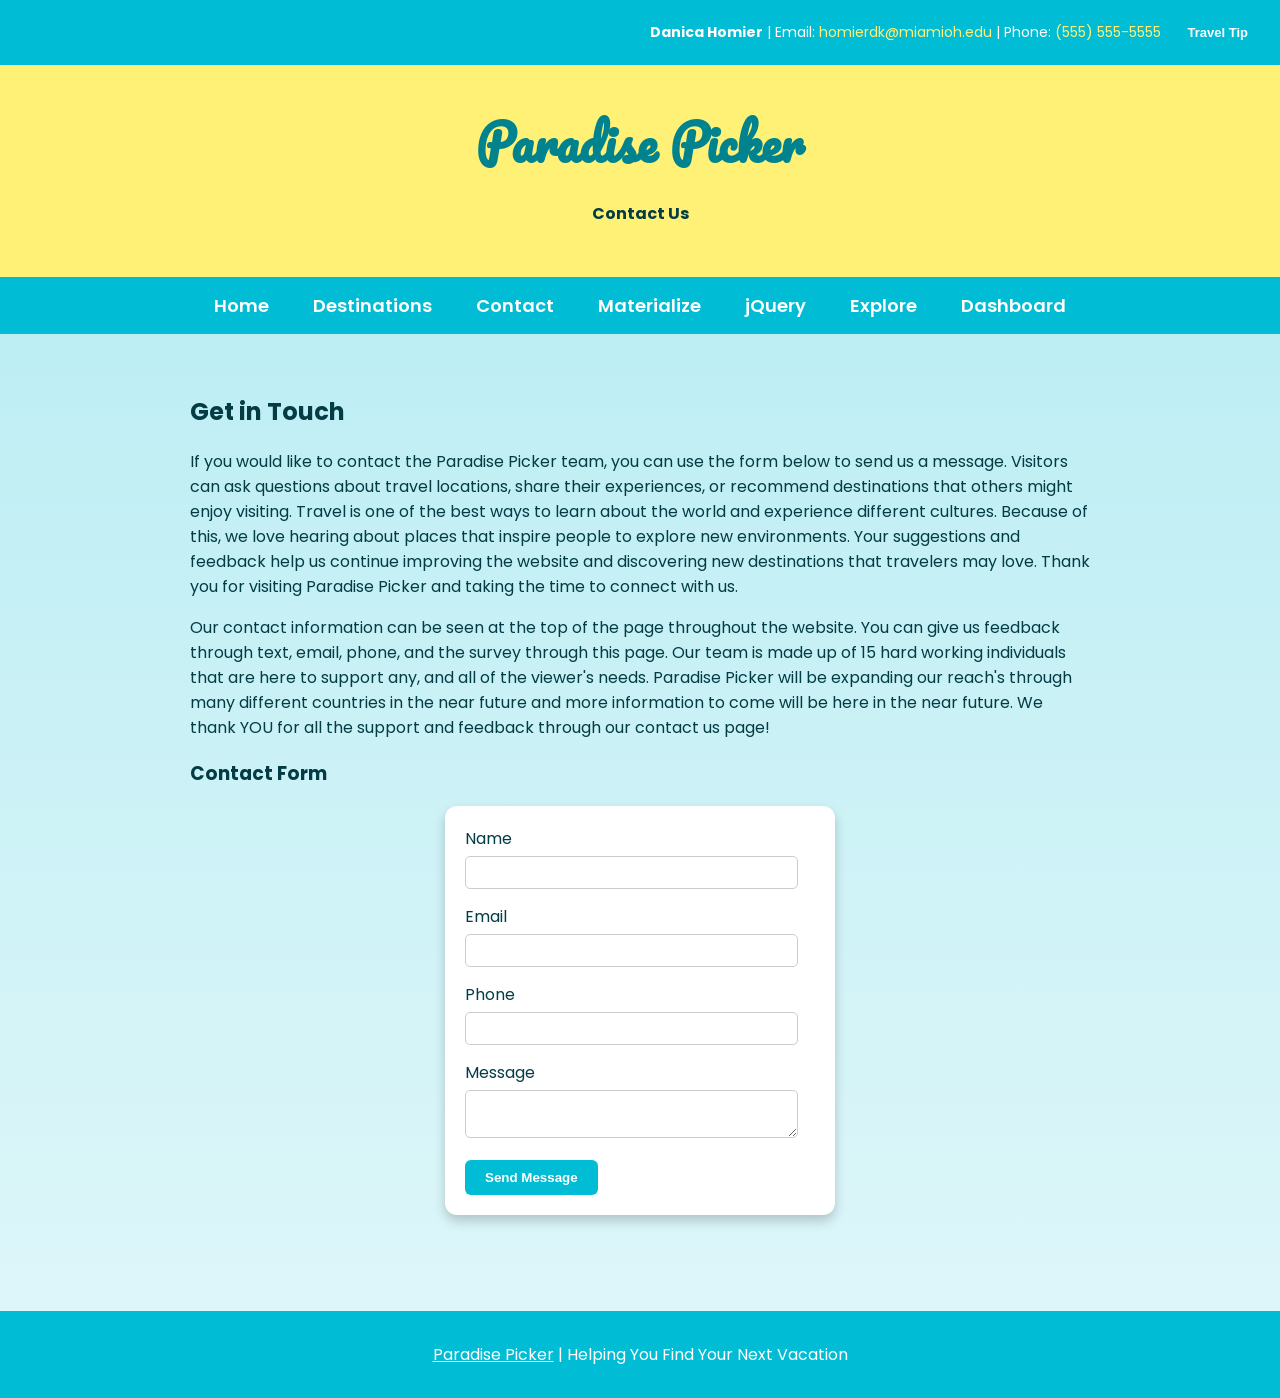
<file: contact.html>
<!DOCTYPE html>
<html>

<head>
<title>Contact - Paradise Picker</title>
<link rel="stylesheet" href="styles.css">
<link href="https://fonts.googleapis.com/css2?family=Pacifico&family=Poppins:wght@300;400;600&display=swap" rel="stylesheet">
</head>

<body>
<div class="top-contact">

<p>
<strong>Danica Homier</strong> |
Email: <a href="mailto:homierdk@miamioh.edu">homierdk@miamioh.edu</a> |
Phone: <a href="tel:5555555555">(555) 555-5555</a>
</p>

<button onclick="showTip()" class="tip-button">Travel Tip</button>

</div>

<header>
<h1>Paradise Picker</h1>
<p><b>Contact Us</b></p>
</header>

<nav>
<a href="index.html">Home</a>
<a href="destination.html">Destinations</a>
<a href="contact.html">Contact</a>
<a href="materialize.html">Materialize</a>
    <a href="jquery.html">jQuery</a>
    <a href="bootstrap.html">Explore</a>
    <a href="dashboard.html">Dashboard</a>
</nav>

<div class="container">

<section>

<h2>Get in Touch</h2>

<p>
If you would like to contact the Paradise Picker team, you can use the form below to send us a message. Visitors can ask questions about travel locations, share their experiences, or recommend destinations that others might enjoy visiting. Travel is one of the best ways to learn about the world and experience different cultures. Because of this, we love hearing about places that inspire people to explore new environments. Your suggestions and feedback help us continue improving the website and discovering new destinations that travelers may love. Thank you for visiting Paradise Picker and taking the time to connect with us.
</p>
<p>
    Our contact information can be seen at the top of the page throughout the website. You can give us feedback through text, email, phone, and the survey through this page. Our team is made up of 15 hard working individuals that are here to support any, and all of the viewer's needs. Paradise Picker will be expanding our reach's through many different countries in the near future and more information to come will be here in the near future. We thank YOU for all the support and feedback through our contact us page!
</p>

<h3>Contact Form</h3>

<form id="contactForm">

<label>Name</label><br>
<input type="text" id="name"><br>

<label>Email</label><br>
<input type="email" id="email"><br>

<label>Phone</label><br>
<input type="text" id="phone"><br>

<label>Message</label><br>
<textarea id="message"></textarea><br>

<button type="submit">Send Message</button>

</form>

<p id="form-response"></p>
</section>

</div>

<footer>
<p><u>Paradise Picker</u> | Helping You Find Your Next Vacation</p>
</footer>
<script>
function showTip(){
alert("Travel Tip: Try traveling during the shoulder season for fewer crowds and cheaper prices!");
}
</script>
<script>
function showTip(){
alert("Travel Tip: Try traveling during the shoulder season for fewer crowds and cheaper prices!");
}
</script>
<script>
document.getElementById("contactForm").addEventListener("submit", function(event){

event.preventDefault(); // stops page from refreshing

let name = document.getElementById("name").value;
let email = document.getElementById("email").value;
let phone = document.getElementById("phone").value;
let message = document.getElementById("message").value;

// Check if fields are filled
if(name === "" || email === "" || phone === "" || message === ""){
document.getElementById("form-response").innerHTML =
"<span style='color:red;'>Please fill out all fields.</span>";
}
else{
document.getElementById("form-response").innerHTML =
"<span style='color:green;'>Thank you! Your message has been sent.</span>";
}
});
</script>
</body>
</html>
</file>
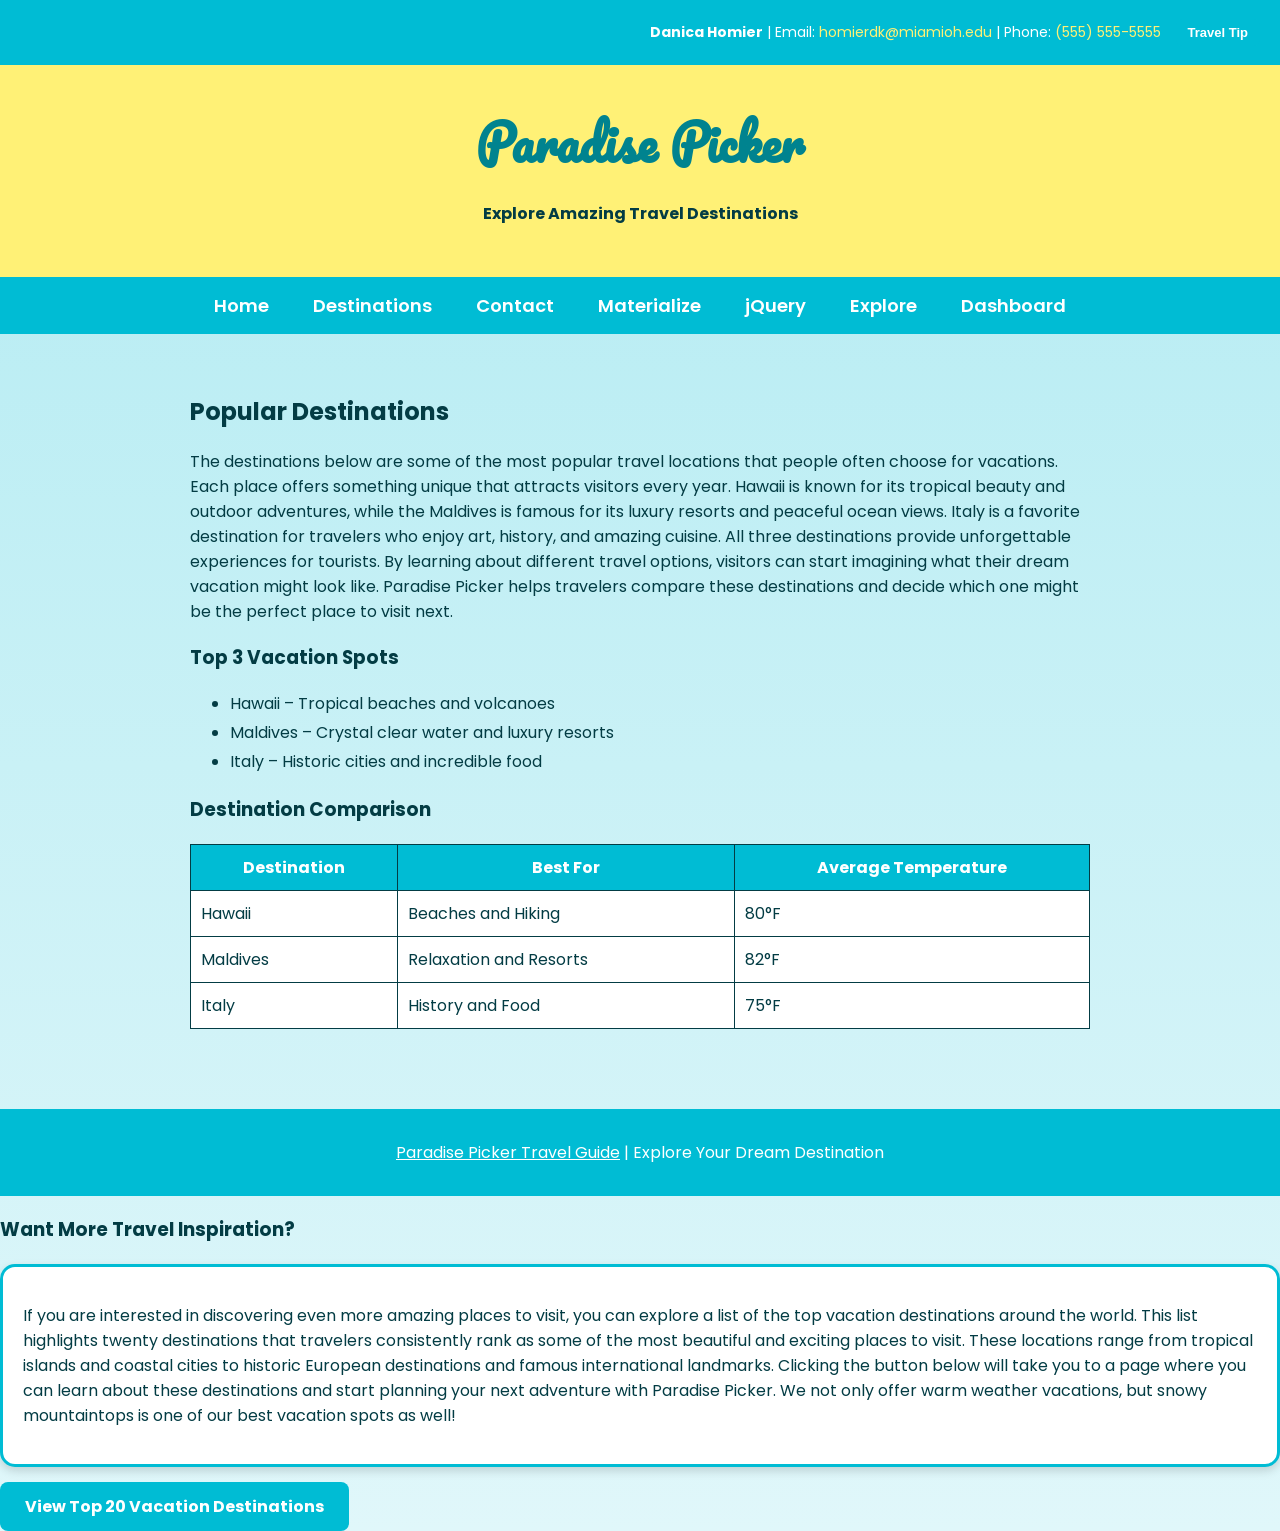
<file: destination.html>
<!DOCTYPE html>
<html>

<head>
<title>Destinations - Paradise Picker</title>
<link rel="stylesheet" href="styles.css">
<link href="https://fonts.googleapis.com/css2?family=Pacifico&family=Poppins:wght@300;400;600&display=swap" rel="stylesheet">
</head>

<body>
<div class="top-contact">

<p>
<strong>Danica Homier</strong> |
Email: <a href="mailto:homierdk@miamioh.edu">homierdk@miamioh.edu</a> |
Phone: <a href="tel:5555555555">(555) 555-5555</a>
</p>

<button onclick="showTip()" class="tip-button">Travel Tip</button>

</div>

<header>
<h1>Paradise Picker</h1>
<p><b>Explore Amazing Travel Destinations</b></p>
</header>

<nav>
<a href="index.html">Home</a>
<a href="destination.html">Destinations</a>
<a href="contact.html">Contact</a>
  <a href="materialize.html">Materialize</a>
  <a href="jquery.html">jQuery</a>
  <a href="bootstrap.html">Explore</a>
  <a href="dashboard.html">Dashboard</a>
</nav>

<div class="container">

<section>

<h2>Popular Destinations</h2>

<p>
The destinations below are some of the most popular travel locations that people often choose for vacations. Each place offers something unique that attracts visitors every year. Hawaii is known for its tropical beauty and outdoor adventures, while the Maldives is famous for its luxury resorts and peaceful ocean views. Italy is a favorite destination for travelers who enjoy art, history, and amazing cuisine. All three destinations provide unforgettable experiences for tourists. By learning about different travel options, visitors can start imagining what their dream vacation might look like. Paradise Picker helps travelers compare these destinations and decide which one might be the perfect place to visit next.
</p>

<h3>Top 3 Vacation Spots</h3>

<ul>
<li>Hawaii – Tropical beaches and volcanoes</li>
<li>Maldives – Crystal clear water and luxury resorts</li>
<li>Italy – Historic cities and incredible food</li>
</ul>

<h3>Destination Comparison</h3>

<table>
<tr>
<th>Destination</th>
<th>Best For</th>
<th>Average Temperature</th>
</tr>

<tr>
<td>Hawaii</td>
<td>Beaches and Hiking</td>
<td>80°F</td>
</tr>

<tr>
<td>Maldives</td>
<td>Relaxation and Resorts</td>
<td>82°F</td>
</tr>

<tr>
<td>Italy</td>
<td>History and Food</td>
<td>75°F</td>
</tr>

</table>

</section>

</div>

<footer>
<p><u>Paradise Picker Travel Guide</u> | Explore Your Dream Destination</p>
</footer>
<script>
function showTip(){
alert("Travel Tip: Try traveling during the shoulder season for fewer crowds and cheaper prices!");
}
</script>

</body>
<section>

<h3>Want More Travel Inspiration?</h3>
<div class="info-box">
<p>
If you are interested in discovering even more amazing places to visit, you can explore a list of the top vacation destinations around the world. This list highlights twenty destinations that travelers consistently rank as some of the most beautiful and exciting places to visit. These locations range from tropical islands and coastal cities to historic European destinations and famous international landmarks. Clicking the button below will take you to a page where you can learn about these destinations and start planning your next adventure with Paradise Picker. We not only offer warm weather vacations, but snowy mountaintops is one of our best vacation spots as well!
</p>
</div>
<a href="top20.html" class="button-link">View Top 20 Vacation Destinations</a>

</section>
</html>
</file>
<file: styles.css>
/* Page Style */
body{
font-family:'Poppins', sans-serif;
margin:0;
background: linear-gradient(#b2ebf2,#e0f7fa);
color:#033c44;
}

/* Header */
header{
background:#fff176;
padding:35px;
text-align:center;
}

header h1{
font-family:'Pacifico', cursive;
font-size:48px;
color:#00838f;
margin:0;
}

/* Navigation Bar */
nav{
background:#00bcd4;
padding:15px;
text-align:center;
}

nav a{
color:white;
margin:0 20px;
font-size:18px;
font-weight:600;
text-decoration:none;
}

nav a:hover{
color:#fff176;
}

/* Main Content */
.container{
padding:40px;
max-width:900px;
margin:auto;
}

/* Images */
img{
width:300px;
border-radius:12px;
margin:10px;
box-shadow:0 6px 12px rgba(0,0,0,0.2);
}

/* Table */
table{
border-collapse:collapse;
margin-top:20px;
width:100%;
background:white;
}

th{
background:#00bcd4;
color:white;
}

table, th, td{
border:1px solid #033c44;
padding:10px;
}

/* Lists */
ul{
line-height:1.8;
}

/* Aside box */
aside{
background:#b2ebf2;
padding:20px;
margin-top:25px;
border-left:6px solid #00bcd4;
border-radius:10px;
}

/* Contact Form */
form{
background:white;
padding:20px;
width:350px;
margin:auto;
border-radius:12px;
box-shadow:0 6px 12px rgba(0,0,0,0.2);
}

input, textarea{
width:90%;
padding:8px;
margin-top:5px;
margin-bottom:15px;
border-radius:5px;
border:1px solid #ccc;
}

button{
background:#00bcd4;
color:white;
border:none;
padding:10px 20px;
font-weight:bold;
cursor:pointer;
border-radius:6px;
}

button:hover{
background:#00838f;
}

/* Footer */
footer{
background:#00bcd4;
color:white;
text-align:center;
padding:15px;
margin-top:40px;
}
.image-row{
display:flex;
justify-content:center;
gap:20px;
flex-wrap:wrap;
margin-top:20px;
}

.image-row img{
width:250px;
height:180px;
object-fit:cover;
border-radius:12px;
box-shadow:0 6px 12px rgba(0,0,0,0.2);
}
.button-link{
display:inline-block;
background:#00bcd4;
color:white;
padding:12px 25px;
margin-top:15px;
text-decoration:none;
font-weight:bold;
border-radius:8px;
}

.button-link:hover{
background:#00838f;
}
/* Page background */
body{
background: linear-gradient(#b2ebf2, #e0f7fa);
font-family: 'Poppins', sans-serif;
}

/* Layout for Top 20 page */
.page-layout{
display:flex;
max-width:1100px;
margin:auto;
gap:30px;
padding:30px;
align-items:flex-start;
}

/* Main content */
main{
flex:3;
background:white;
padding:25px;
border-radius:10px;
}

/* Sidebar */
.sidebar{
flex:1;
background:#b2ebf2;
padding:20px;
border-radius:10px;
}

/* Sidebar items */
.sidebar-item{
margin-bottom:25px;
text-align:center;
}

/* Sidebar images */
.sidebar-item img{
width:100%;
max-width:220px;
height:140px;
object-fit:cover;
border-radius:10px;
box-shadow:0 4px 10px rgba(0,0,0,0.2);
}

/* Sidebar text */
.sidebar-item p{
margin:5px 0 0 0;
font-size:14px;
}
.info-box{
background:#ffffff;
padding:20px;
border-radius:15px;
border:3px solid #00bcd4;
margin-top:20px;
box-shadow:0 4px 10px rgba(0,0,0,0.15);
}
.destination-button{
background:#00bcd4;
color:white;
padding:14px 28px;
border:none;
border-radius:10px;
font-size:18px;
font-weight:bold;
cursor:pointer;
margin-top:15px;
}

.destination-button:hover{
background:#00838f;
transform:scale(1.05);
transition:0.3s;
}

#destination-result{
margin-top:20px;
font-size:20px;
color:#033c44;
}
/* Top contact info bar */
.top-contact{
background:#00bcd4;
color:white;
padding:8px 20px;
text-align:right;
font-size:14px;
}

.top-contact a{
color:#fff176;
text-decoration:none;
}

.top-contact a:hover{
text-decoration:underline;
}
/* Top contact bar */
.top-contact{
background:#00bcd4;
color:white;
padding:8px 20px;
display:flex;
justify-content:flex-end;
align-items:center;
gap:15px;
font-size:14px;
}

/* Links in contact bar */
.top-contact a{
color:#fff176;
text-decoration:none;
}

/* Travel tip button */
.tip-button{
background:#00bcd4;
color:white;
border:none;
padding:6px 12px;
border-radius:6px;
font-size:13px;
cursor:pointer;
}

.tip-button:hover{
background:#00838f;
}
#form-response{
margin-top:15px;
font-weight:bold;
}
</file>
